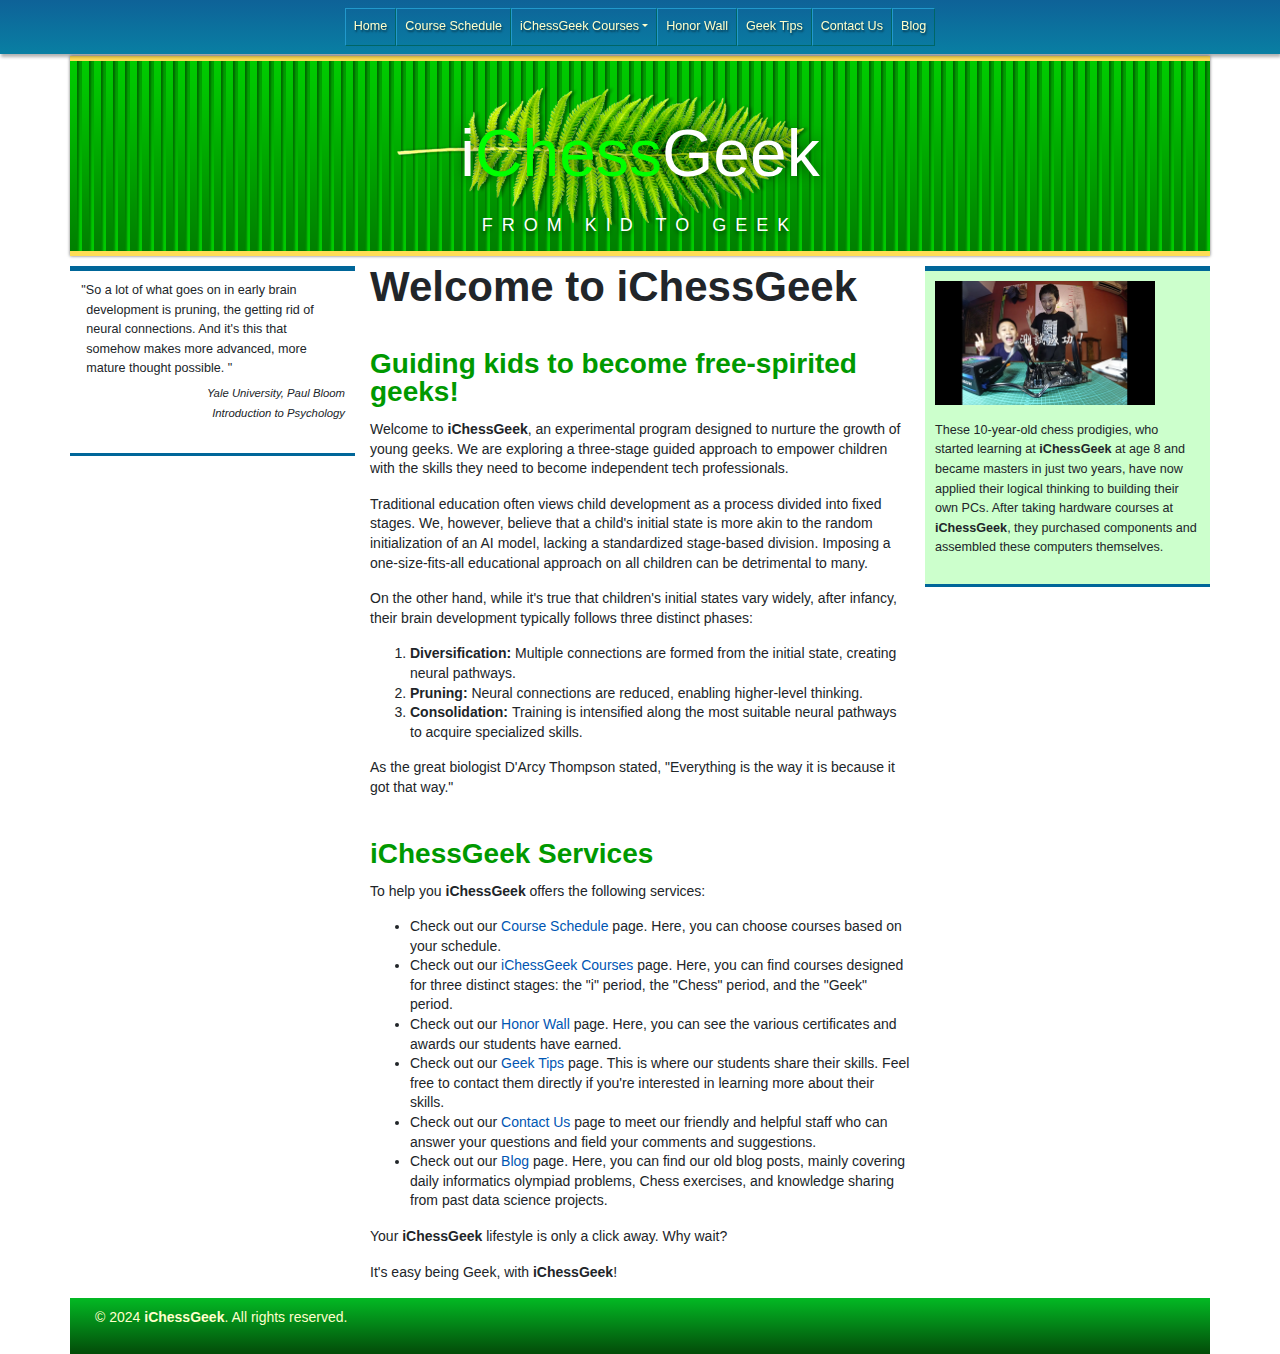
<file: index.html>
<!DOCTYPE html>
<html lang="en">
    <head>
        <meta charset="UTF-8">
        <meta http-equiv="X-UA-Compatible" content="IE=edge">
        <meta name="viewport" content="width=device-width, initial-scale=1">	
        <title>iChessGeek - From kid to Geek</title>
        <link href="css/bootstrap-4.0.0.css" rel="stylesheet">
        <link href="ichessgeek-styles.css" rel="stylesheet" type="text/css">    
        <script src="js/jquery-3.2.1.min.js"></script> 
        <meta name="description" content="iChessGeek - From kid to Geek">
    </head>
    <body>
        <script src="js/popper.min.js"></script>
        <script src="js/bootstrap-4.0.0.js"></script>
        <div class="container">
            <div class="row">
                <nav class="navbar navbar-expand-lg navbar-light bg-light fixed-top">
                    <button class="navbar-toggler" type="button" data-toggle="collapse" data-target="#navbarSupportedContent1" aria-controls="navbarSupportedContent1" aria-expanded="false" aria-label="Toggle navigation"> <span class="navbar-toggler-icon"></span> </button>
                    <div class="collapse navbar-collapse" id="navbarSupportedContent1">
                        <ul class="navbar-nav mr-auto">
                            <li class="nav-item"> <a class="nav-link" href="index.html">Home</a> </li>
                            <li class="nav-item"> <a class="nav-link" href="schedule.html">Course Schedule</a></li>
                            <li class="nav-item dropdown">
                                <a class="nav-link dropdown-toggle" href="#" id="navbarDropdown1" role="button" data-toggle="dropdown" aria-haspopup="true" aria-expanded="false">iChessGeek Courses</a>
                                <div class="dropdown-menu" aria-labelledby="navbarDropdown1">
                                    <a class="dropdown-item" href="courses.html#i">"i" Period | 3~6 years old</a>
                                    <a class="dropdown-item" href="courses.html#chess">"Chess" Period | 5~10 years old</a>
                                    <a class="dropdown-item" href="courses.html#geek">"Geek" Period | 8~18 years old</a>
                                </div>
                            </li>
                            <li class="nav-item"><a href="honor_wall.html" class="nav-link">Honor Wall</a></li>
                            <li class="nav-item"><a href="tips.html" class="nav-link">Geek Tips</a></li>
                            <li class="nav-item"><a href="contact-us.html" class="nav-link">Contact Us</a></li>
                            <li class="nav-item"><a href="https://www.ichessgeek.com/WP4.1/" class="nav-link" target="_blank">Blog</a></li>
                        </ul>
                    </div>
                </nav>
            </div>
            <header class="row">
                <div class="col-md-12">
                    <h2><span class="logowhite">i</span>Chess<span class="logowhite">Geek</span></h2>
                    <p>FROM KID TO GEEK </p>
                </div>
            </header>
            <main class="row">
                <aside class="col-md-4 sidebar1 col-lg-3">
                    <!-- InstanceBeginEditable name="sidebar1" -->
                    <blockquote>
                       <p>"So a lot of what goes on in early brain development is pruning, the getting rid of neural connections. And it's this that somehow makes more advanced, more mature thought possible. " </p>
                       <cite>Yale University, Paul Bloom</cite>
                       <cite>Introduction to Psychology</cite>
                    </blockquote>
                    <!-- InstanceEndEditable -->                    
                </aside>
                <section class="col-md-8 col-lg-6">
                    <!-- InstanceBeginEditable name="main_content" -->
                    <h1>Welcome to <span class="green"><strong>iChess</strong></span><strong>Geek</strong></h1>
                    <article>
                        <h2>Guiding kids to become free-spirited geeks!</h2>
                        <p>Welcome to <span class="green"><strong>iChess</strong></span><strong>Geek</strong>, an experimental program designed to nurture the growth of young geeks. We are exploring a three-stage guided approach to empower children with the skills they need to become independent tech professionals.</p>
                        <p>Traditional education often views child development as a process divided into fixed stages. We, however, believe that a child's initial state is more akin to the random initialization of an AI model, lacking a standardized stage-based division. Imposing a one-size-fits-all educational approach on all children can be detrimental to many.</p>
                        <p>On the other hand, while it's true that children's initial states vary widely, after infancy, their brain development typically follows three distinct phases:</p>
                        <ol>
                            <li><strong>Diversification: </strong>Multiple connections are formed from the initial state, creating neural pathways.</li>
                            <li><strong>Pruning: </strong>Neural connections are reduced, enabling higher-level thinking.</li>
                            <li><strong>Consolidation: </strong>Training is intensified along the most suitable neural pathways to acquire specialized skills.</li>

                        </ol>
                        <p>As the great biologist D'Arcy Thompson stated, "Everything is the way it is because it got that way."</p>
                    </article>
                    <article>
                        <h2>iChessGeek Services</h2>
                        <p>To help you <span class="green"><strong>iChess</strong></span><strong>Geek</strong> offers the following services:</p>
                        <ul>
                            <li>Check out our <a href="schedule.html">Course Schedule</a> page. Here, you can choose courses based on your schedule.</li>
                            <li>Check out our <a href="ichessgeek_courses.html">iChessGeek Courses</a> page. Here, you can find courses designed for three distinct stages: the "i" period, the "Chess" period, and the "Geek" period.</li>
                            <li>Check out our <a href="honor_wall.html">Honor Wall</a> page. Here, you can see the various certificates and awards our students have earned.</li>
                            <li>Check out our <a href="tips.html">Geek Tips</a> page. This is where our students share their skills. Feel free to contact them directly if you're interested in learning more about their skills.</li>
                            <li>Check out our <a href="contact-us.html">Contact Us</a> page to meet our friendly and helpful staff who can answer your questions and field your comments and suggestions.</li>
                            <li>Check out our <a href="https://www.ichessgeek.com/WP4.1/" target="_blank">Blog</a> page. Here, you can find our old blog posts, mainly covering daily informatics olympiad problems, Chess exercises, and knowledge sharing from past data science projects.</li>
                        </ul>
                        <p>Your <span class="green"><strong>iChess</strong></span><strong>Geek</strong> lifestyle is only a click away. Why wait?</p>
                        <p>It's easy being Geek, with <span class="green"><strong>iChess</strong></span><strong>Geek</strong>!</p>
                    </article>
                    <!-- InstanceEndEditable -->
                    
                </section>
                <aside class="col-md-8 sidebar2 offset-md-4 col-lg-3 offset-lg-0">
                    <!-- InstanceBeginEditable name="sidebar2" -->
                    <figure>
                        <p><img src="images/banner2.jpg" width="220" alt="10-year-old assembling a computer"></p>
                        <figcaption>These 10-year-old chess prodigies, who started learning at <span class="green"><strong>iChess</strong></span><strong>Geek</strong> at age 8 and became masters in just two years, have now applied their logical thinking to building their own PCs. After taking hardware courses at <span class="green"><strong>iChess</strong></span><strong>Geek</strong>, they purchased components and assembled these computers themselves.</figcaption>
                    </figure>
                    <!-- InstanceEndEditable -->
                </aside>
                
            </main>
            <footer class="row">
                <div class="col-md-12">
                    <p>&copy; 2024 <span class="green"><strong>iChess</strong></span><strong>Geek</strong>. All rights reserved.</p>
                </div>
            </footer>
        </div>
    </body>
</html>
</file>
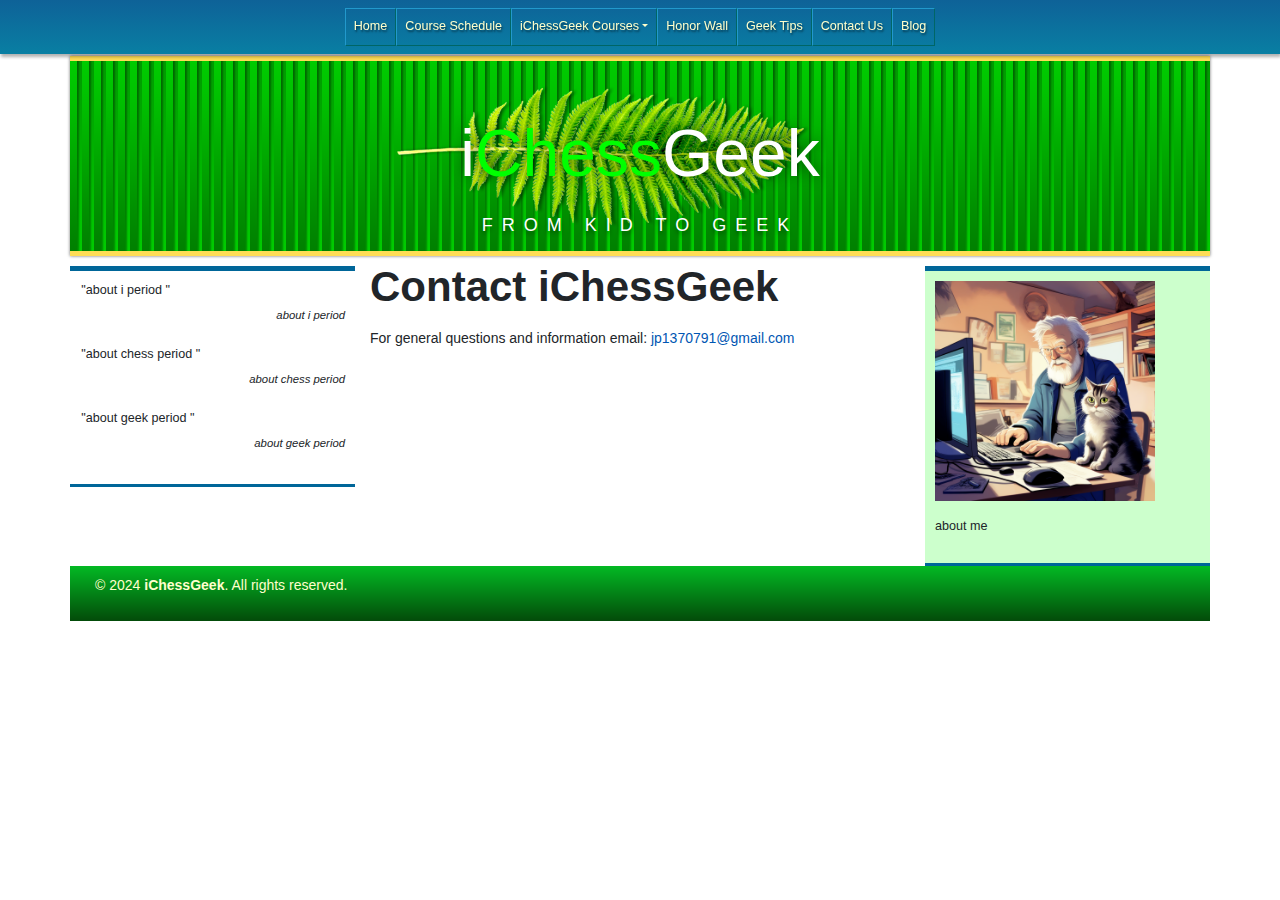
<file: contact-us.html>
<!DOCTYPE html>
<html lang="en">
    <head>
        <meta charset="UTF-8">
        <meta http-equiv="X-UA-Compatible" content="IE=edge">
        <meta name="viewport" content="width=device-width, initial-scale=1">	
        <title>iChessGeek - From kid to Geek</title>
        <link href="css/bootstrap-4.0.0.css" rel="stylesheet">
        <link href="ichessgeek-styles.css" rel="stylesheet" type="text/css">    
        <script src="js/jquery-3.2.1.min.js"></script> 
        <meta name="description" content="iChessGeek - From kid to Geek">
    </head>
    <body>
        <script src="js/popper.min.js"></script>
        <script src="js/bootstrap-4.0.0.js"></script>
        <div class="container">
            <div class="row">
                <nav class="navbar navbar-expand-lg navbar-light bg-light fixed-top">
                    <button class="navbar-toggler" type="button" data-toggle="collapse" data-target="#navbarSupportedContent1" aria-controls="navbarSupportedContent1" aria-expanded="false" aria-label="Toggle navigation"> <span class="navbar-toggler-icon"></span> </button>
                    <div class="collapse navbar-collapse" id="navbarSupportedContent1">
                        <ul class="navbar-nav mr-auto">
                            <li class="nav-item"> <a class="nav-link" href="index.html">Home</a> </li>
                            <li class="nav-item"> <a class="nav-link" href="schedule.html">Course Schedule</a></li>
                            <li class="nav-item dropdown">
                                <a class="nav-link dropdown-toggle" href="#" id="navbarDropdown1" role="button" data-toggle="dropdown" aria-haspopup="true" aria-expanded="false">iChessGeek Courses</a>
                                <div class="dropdown-menu" aria-labelledby="navbarDropdown1">
                                    <a class="dropdown-item" href="courses.html#i">"i" Period | 3~6 years old</a>
                                    <a class="dropdown-item" href="courses.html#chess">"Chess" Period | 5~10 years old</a>
                                    <a class="dropdown-item" href="courses.html#geek">"Geek" Period | 8~18 years old</a>
                                </div>
                            </li>
                            <li class="nav-item"><a href="honor_wall.html" class="nav-link">Honor Wall</a></li>
                            <li class="nav-item"><a href="tips.html" class="nav-link">Geek Tips</a></li>
                            <li class="nav-item"><a href="contact-us.html" class="nav-link">Contact Us</a></li>
                            <li class="nav-item"><a href="https://www.ichessgeek.com/WP4.1/" class="nav-link" target="_blank">Blog</a></li>
                        </ul>
                    </div>
                </nav>
            </div>
            <header class="row">
                <div class="col-md-12">
                    <h2><span class="logowhite">i</span>Chess<span class="logowhite">Geek</span></h2>
                    <p>FROM KID TO GEEK </p>
                </div>
            </header>
            <main class="row">                
                <aside class="col-md-4 sidebar1 col-lg-3">
                    <!-- InstanceBeginEditable name="sidebar1" -->
                    <blockquote>
                        <p>"about i period " </p>
                        <cite>about i period</cite>                       
                     </blockquote>
                     <blockquote>
                         <p>"about chess period " </p>
                         <cite>about chess period</cite>                       
                      </blockquote>
                      <blockquote>
                         <p>"about geek period " </p>
                         <cite>about geek period</cite>                       
                      </blockquote>
                    <!-- InstanceEndEditable -->                    
                </aside>
                <section class="col-md-8 col-lg-6">
                    <!-- InstanceBeginEditable name="main_content" -->
                    <h1>Contact <span class="green"><strong>iChess</strong></span><strong>Geek</strong></h1>
                    <article>
                        <p>For general questions and information email: <a href="mailto:jp1370791@gmail.com">jp1370791@gmail.com</a></p>
                    </article>
                    <!-- InstanceEndEditable -->
                    
                </section>
                <aside class="col-md-8 sidebar2 offset-md-4 col-lg-3 offset-lg-0">
                    <!-- InstanceBeginEditable name="sidebar2" -->
                    <figure>
                        <p><img src="images/geek3.png" width="220" alt="geek3"/></p>
                        <figcaption>about me</figcaption>
                    </figure>
                    <!-- InstanceEndEditable -->
                </aside>
                
            </main>
            <footer class="row">
                <div class="col-md-12">
                    <p>&copy; 2024 <span class="green"><strong>iChess</strong></span><strong>Geek</strong>. All rights reserved.</p>
                </div>
            </footer>
        </div>
    </body>
</html>
</file>
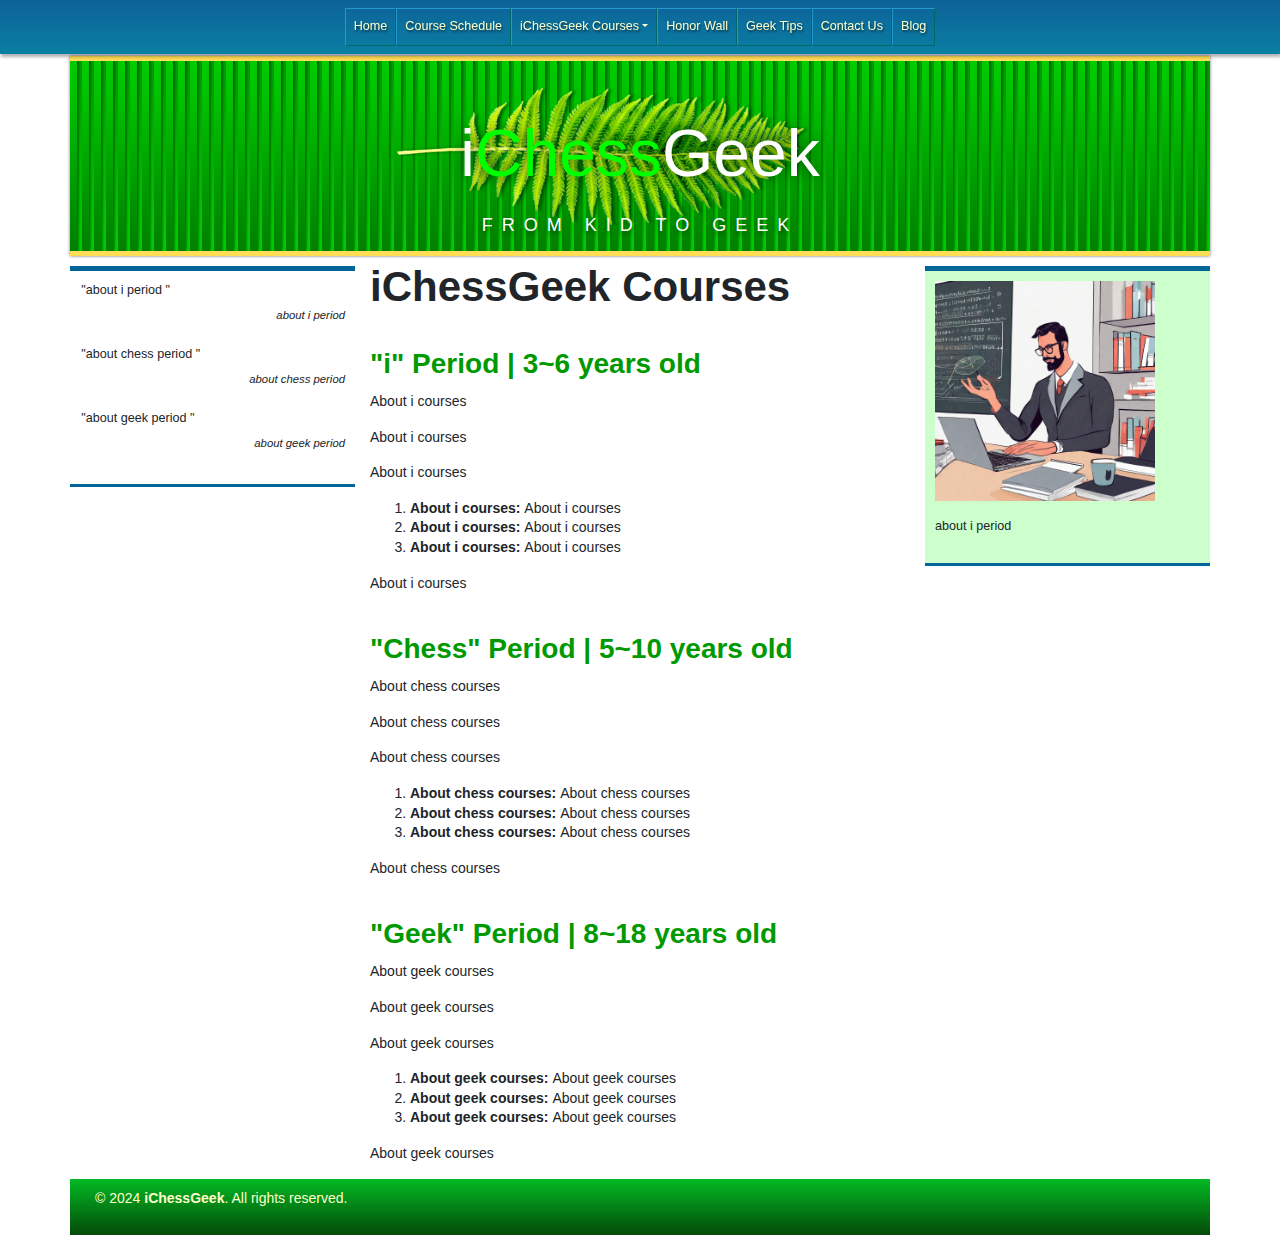
<file: courses.html>
<!DOCTYPE html>
<html lang="en">
    <head>
        <meta charset="UTF-8">
        <meta http-equiv="X-UA-Compatible" content="IE=edge">
        <meta name="viewport" content="width=device-width, initial-scale=1">	
        <title>iChessGeek - From kid to Geek</title>
        <link href="css/bootstrap-4.0.0.css" rel="stylesheet">
        <link href="ichessgeek-styles.css" rel="stylesheet" type="text/css">    
        <script src="js/jquery-3.2.1.min.js"></script> 
        <meta name="description" content="iChessGeek - From kid to Geek">
    </head>
    <body>
        <script src="js/popper.min.js"></script>
        <script src="js/bootstrap-4.0.0.js"></script>
        <div class="container">
            <div class="row">
                <nav class="navbar navbar-expand-lg navbar-light bg-light fixed-top">
                    <button class="navbar-toggler" type="button" data-toggle="collapse" data-target="#navbarSupportedContent1" aria-controls="navbarSupportedContent1" aria-expanded="false" aria-label="Toggle navigation"> <span class="navbar-toggler-icon"></span> </button>
                    <div class="collapse navbar-collapse" id="navbarSupportedContent1">
                        <ul class="navbar-nav mr-auto">
                            <li class="nav-item"> <a class="nav-link" href="index.html">Home</a> </li>
                            <li class="nav-item"> <a class="nav-link" href="schedule.html">Course Schedule</a></li>
                            <li class="nav-item dropdown">
                                <a class="nav-link dropdown-toggle" href="#" id="navbarDropdown1" role="button" data-toggle="dropdown" aria-haspopup="true" aria-expanded="false">iChessGeek Courses</a>
                                <div class="dropdown-menu" aria-labelledby="navbarDropdown1">
                                    <a class="dropdown-item" href="courses.html#i">"i" Period | 3~6 years old</a>
                                    <a class="dropdown-item" href="courses.html#chess">"Chess" Period | 5~10 years old</a>
                                    <a class="dropdown-item" href="courses.html#geek">"Geek" Period | 8~18 years old</a>
                                </div>
                            </li>
                            <li class="nav-item"><a href="honor_wall.html" class="nav-link">Honor Wall</a></li>
                            <li class="nav-item"><a href="tips.html" class="nav-link">Geek Tips</a></li>
                            <li class="nav-item"><a href="contact-us.html" class="nav-link">Contact Us</a></li>
                            <li class="nav-item"><a href="https://www.ichessgeek.com/WP4.1/" class="nav-link" target="_blank">Blog</a></li>
                        </ul>
                    </div>
                </nav>
            </div>
            <header class="row">
                <div class="col-md-12">
                    <h2><span class="logowhite">i</span>Chess<span class="logowhite">Geek</span></h2>
                    <p>FROM KID TO GEEK </p>
                </div>
            </header>
            <main class="row">                
                <aside class="col-md-4 sidebar1 col-lg-3">
                    <!-- InstanceBeginEditable name="sidebar1" -->
                    <blockquote>
                        <p>"about i period " </p>
                        <cite>about i period</cite>                       
                     </blockquote>
                     <blockquote>
                         <p>"about chess period " </p>
                         <cite>about chess period</cite>                       
                      </blockquote>
                      <blockquote>
                         <p>"about geek period " </p>
                         <cite>about geek period</cite>                       
                      </blockquote>
                    <!-- InstanceEndEditable -->                    
                </aside>
                <section class="col-md-8 col-lg-6">
                    <!-- InstanceBeginEditable name="main_content" -->
                    <h1><span class="green"><strong>iChess</strong></span><strong>Geek</strong> Courses</h1>
                    <article>
                        <h2 id="i">"i" Period | 3~6 years old</h2>
                        <p>About i courses</p>
                        <p>About i courses</p>
                        <p>About i courses</p>
                        <ol>
                            <li><strong>About i courses: </strong>About i courses</li>
                            <li><strong>About i courses: </strong>About i courses</li>
                            <li><strong>About i courses: </strong>About i courses</li>
                        </ol>
                        <p>About i courses</p>
                    </article>
                    <article>
                        <h2 id="chess">"Chess" Period | 5~10 years old</h2>
                        <p>About chess courses</p>
                        <p>About chess courses</p>
                        <p>About chess courses</p>
                        <ol>
                            <li><strong>About chess courses: </strong>About chess courses</li>
                            <li><strong>About chess courses: </strong>About chess courses</li>
                            <li><strong>About chess courses: </strong>About chess courses</li>
                        </ol>
                        <p>About chess courses</p>
                    </article>
                    <article>
                        <h2 id="geek">"Geek" Period | 8~18 years old</h2>
                        <p>About geek courses</p>
                        <p>About geek courses</p>
                        <p>About geek courses</p>
                        <ol>
                            <li><strong>About geek courses: </strong>About geek courses</li>
                            <li><strong>About geek courses: </strong>About geek courses</li>
                            <li><strong>About geek courses: </strong>About geek courses</li>
                        </ol>
                        <p>About geek courses</p>
                    </article>
                    <!-- InstanceEndEditable -->
                    
                </section>
                <aside class="col-md-8 sidebar2 offset-md-4 col-lg-3 offset-lg-0">
                    <!-- InstanceBeginEditable name="sidebar2" -->
                    <figure>
                        <p><img src="images/geek1.png" width="220" alt="geek1"></p>
                        <figcaption>about i period</figcaption>
                    </figure>
                    <!-- InstanceEndEditable -->
                </aside>
                
            </main>
            <footer class="row">
                <div class="col-md-12">
                    <p>&copy; 2024 <span class="green"><strong>iChess</strong></span><strong>Geek</strong>. All rights reserved.</p>
                </div>
            </footer>
        </div>
    </body>
</html>
</file>
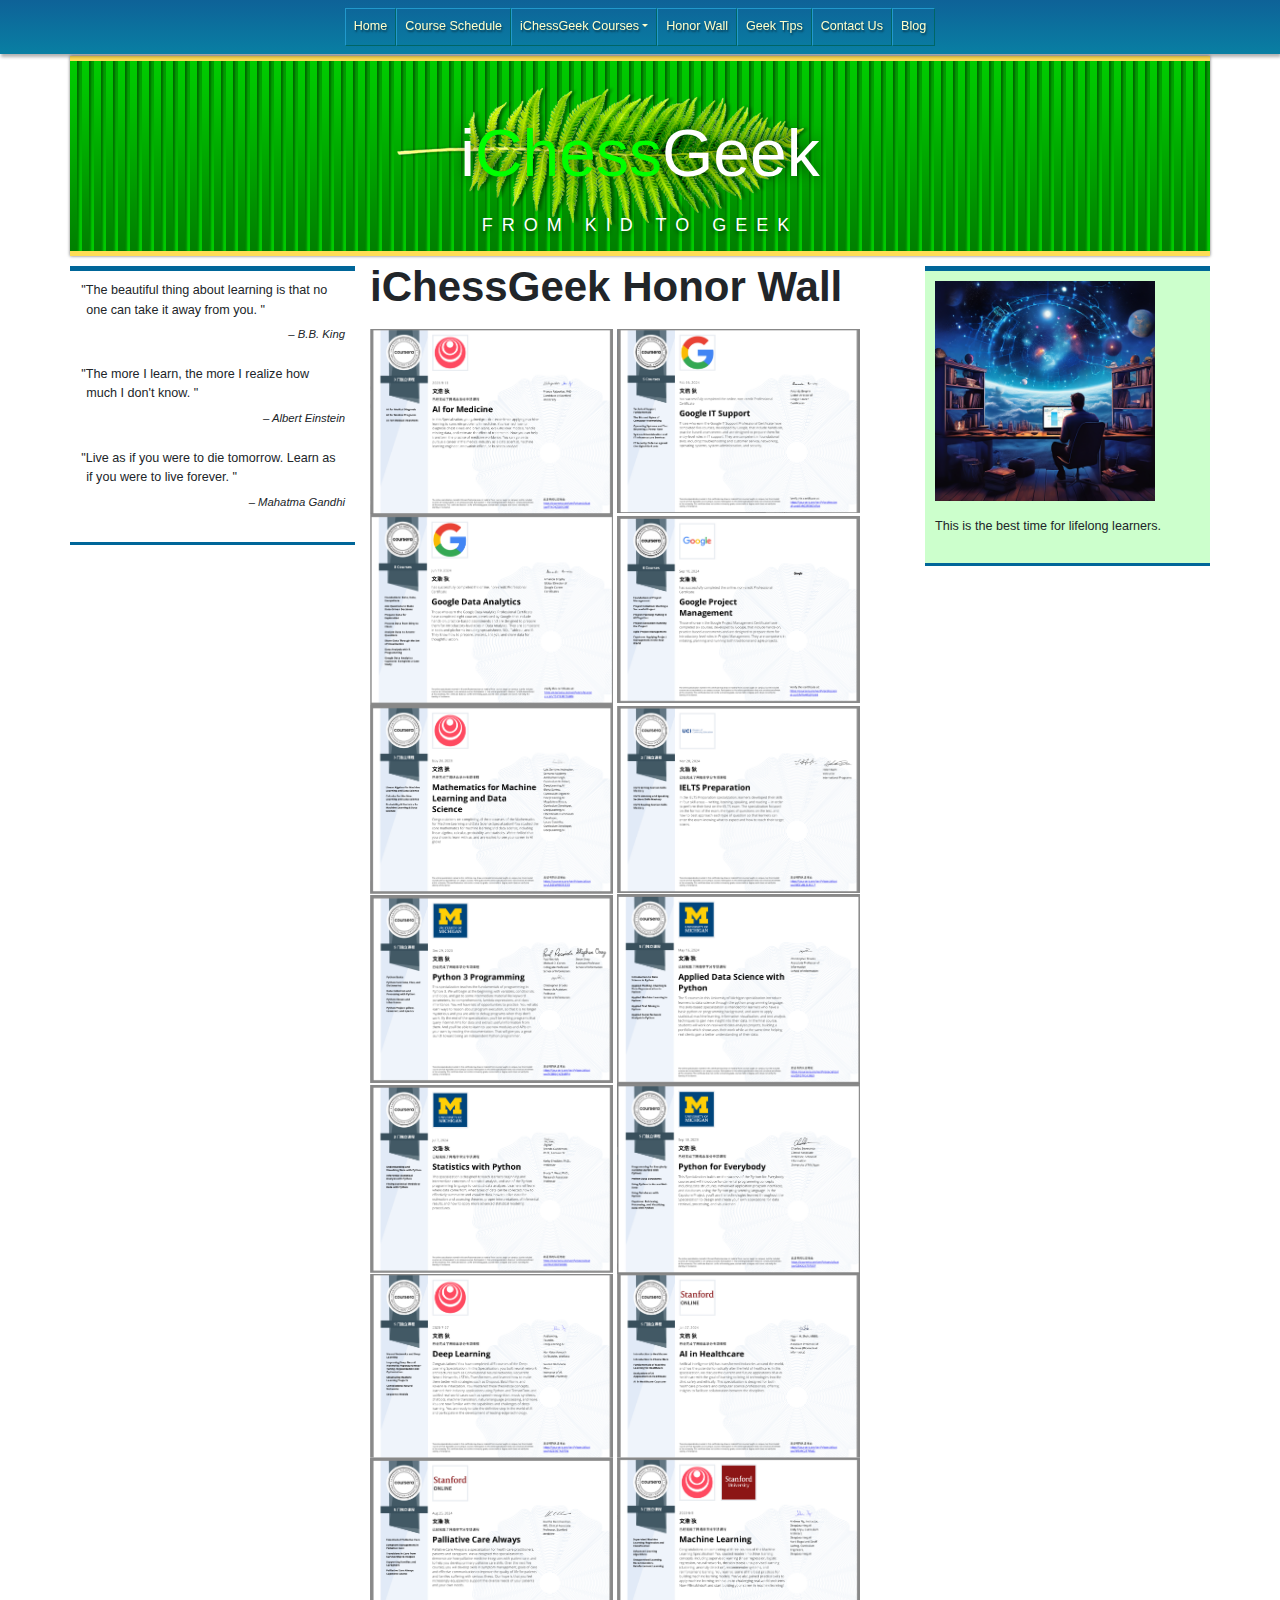
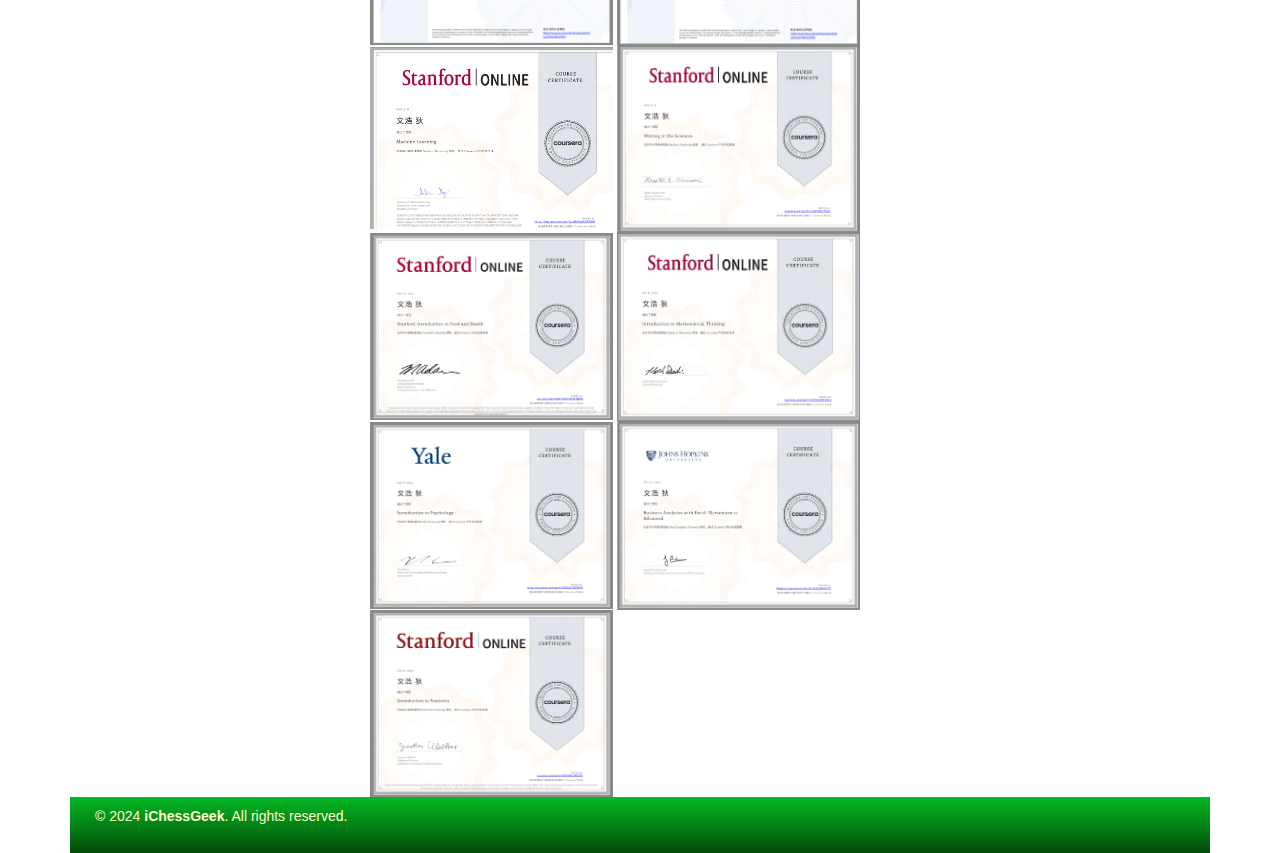
<file: honor_wall.html>
<!DOCTYPE html>
<html lang="en">
    <head>
        <meta charset="UTF-8">
        <meta http-equiv="X-UA-Compatible" content="IE=edge">
        <meta name="viewport" content="width=device-width, initial-scale=1">	
        <title>iChessGeek - From kid to Geek</title>
        <link href="css/bootstrap-4.0.0.css" rel="stylesheet">
        <link href="ichessgeek-styles.css" rel="stylesheet" type="text/css">
        <link href="dist/css/lightbox.css" rel="stylesheet">
        <script src="js/jquery-3.2.1.min.js"></script> 
        <meta name="description" content="iChessGeek - From kid to Geek">
    </head>
    <body>
        <script src="js/popper.min.js"></script>
        <script src="js/bootstrap-4.0.0.js"></script>
        <script src="dist/js/lightbox-plus-jquery.js"></script>
        <div class="container">
            <div class="row">
                <nav class="navbar navbar-expand-lg navbar-light bg-light fixed-top">
                    <button class="navbar-toggler" type="button" data-toggle="collapse" data-target="#navbarSupportedContent1" aria-controls="navbarSupportedContent1" aria-expanded="false" aria-label="Toggle navigation"> <span class="navbar-toggler-icon"></span> </button>
                    <div class="collapse navbar-collapse" id="navbarSupportedContent1">
                        <ul class="navbar-nav mr-auto">
                            <li class="nav-item"> <a class="nav-link" href="index.html">Home</a> </li>
                            <li class="nav-item"> <a class="nav-link" href="schedule.html">Course Schedule</a></li>
                            <li class="nav-item dropdown">
                                <a class="nav-link dropdown-toggle" href="#" id="navbarDropdown1" role="button" data-toggle="dropdown" aria-haspopup="true" aria-expanded="false">iChessGeek Courses</a>
                                <div class="dropdown-menu" aria-labelledby="navbarDropdown1">
                                    <a class="dropdown-item" href="courses.html#i">"i" Period | 3~6 years old</a>
                                    <a class="dropdown-item" href="courses.html#chess">"Chess" Period | 5~10 years old</a>
                                    <a class="dropdown-item" href="courses.html#geek">"Geek" Period | 8~18 years old</a>
                                </div>
                            </li>
                            <li class="nav-item"><a href="honor_wall.html" class="nav-link">Honor Wall</a></li>
                            <li class="nav-item"><a href="tips.html" class="nav-link">Geek Tips</a></li>
                            <li class="nav-item"><a href="contact-us.html" class="nav-link">Contact Us</a></li>
                            <li class="nav-item"><a href="https://www.ichessgeek.com/WP4.1/" class="nav-link" target="_blank">Blog</a></li>
                        </ul>
                    </div>
                </nav>
            </div>
            <header class="row">
                <div class="col-md-12">
                    <h2><span class="logowhite">i</span>Chess<span class="logowhite">Geek</span></h2>
                    <p>FROM KID TO GEEK </p>
                </div>
            </header>
            <main class="row">
                <aside class="col-md-4 sidebar1 col-lg-3">
                    <!-- InstanceBeginEditable name="sidebar1" -->
                    <blockquote>
                       <p>"The beautiful thing about learning is that no one can take it away from you. " </p>
                       <cite>– B.B. King</cite>                       
                    </blockquote>
                    <blockquote>
                        <p>"The more I learn, the more I realize how much I don't know. " </p>
                        <cite>– Albert Einstein</cite>                       
                    </blockquote>
                    <blockquote>
                        <p>"Live as if you were to die tomorrow. Learn as if you were to live forever. " </p>
                        <cite>– Mahatma Gandhi</cite>                       
                     </blockquote>
                    <!-- InstanceEndEditable -->                    
                </aside>
                <section class="col-md-8 col-lg-6">
                    <!-- InstanceBeginEditable name="main_content" -->
                    <h1><span class="green"><strong>iChess</strong></span><strong>Geek</strong> Honor Wall</h1>
                    
                        <a href="images/honors/001.png" data-lightbox="images" data-title="Caption 1: AI for Medicine by Stanford University">
                            <img src="images/honors/001.png" alt="AI for Medicine by Stanford University">
                        </a>
                        <a href="images/honors/002.png" data-lightbox="images" data-title="Caption 2: Google IT Support">
                            <img src="images/honors/002.png" alt="Google IT Support">
                        </a>
                        <a href="images/honors/003.png" data-lightbox="images" data-title="Caption 3: Google Data Analytics">
                            <img src="images/honors/003.png" alt="Google Data Analytics">
                        </a>
                        <a href="images/honors/004.png" data-lightbox="images" data-title="Caption 4: Google Project Management">
                            <img src="images/honors/004.png" alt="Google Project Management">
                        </a>
                        <a href="images/honors/005.png" data-lightbox="images" data-title="Caption 5: Mathematics for Machine Learning and Data Science">
                            <img src="images/honors/005.png" alt="Mathematics for Machine Learning and Data Science">
                        </a>
                        <a href="images/honors/006.png" data-lightbox="images" data-title="Caption 6: IELTS Preparation">
                            <img src="images/honors/006.png" alt="IELTS Preparation">
                        </a>
                        <a href="images/honors/007.png" data-lightbox="images" data-title="Caption 7: Python 3 Programming by University of Michgan">
                            <img src="images/honors/007.png" alt="Python 3 Programming by University of Michgan">
                        </a>
                        <a href="images/honors/008.png" data-lightbox="images" data-title="Caption 8: Applied Data Science with Python by University of Michgan">
                            <img src="images/honors/008.png" alt="Applied Data Science with Python by University of Michgan">
                        </a>
                        <a href="images/honors/009.png" data-lightbox="images" data-title="Caption 9: Statistics with Python by University of Michgan">
                            <img src="images/honors/009.png" alt="Statistics with Python by University of Michgan">
                        </a>
                        <a href="images/honors/010.png" data-lightbox="images" data-title="Caption 10: Python for Everybody by University of Michgan">
                            <img src="images/honors/010.png" alt="Python for Everybody by University of Michgan">
                        </a>
                        <a href="images/honors/011.png" data-lightbox="images" data-title="Caption 11: Deep Learning by Stanford University">
                            <img src="images/honors/011.png" alt="Deep Learning by Stanford University">
                        </a>
                        <a href="images/honors/012.png" data-lightbox="images" data-title="Caption 12: AI in Healthcare by Stanford online">
                            <img src="images/honors/012.png" alt="AI in Healthcare by Stanford online">
                        </a>
                        <a href="images/honors/013.png" data-lightbox="images" data-title="Caption 13: Palliative Care Always by Stanford online">
                            <img src="images/honors/013.png" alt="Palliative Care Always by Stanford online">
                        </a>
                        <a href="images/honors/014.png" data-lightbox="images" data-title="Caption 14: Machine Learning by Stanford University">
                            <img src="images/honors/014.png" alt="Machine Learning by Stanford University">
                        </a>
                        <a href="images/honors/015.png" data-lightbox="images" data-title="Caption 15: Machine Learning by Stanford online">
                            <img src="images/honors/015.png" alt="Machine Learning by Stanford online">
                        </a>
                        <a href="images/honors/016.png" data-lightbox="images" data-title="Caption 16: Writing in the Sciences by Stanford online">
                            <img src="images/honors/016.png" alt="Writing in the Sciences by Stanford online">
                        </a>
                        <a href="images/honors/017.png" data-lightbox="images" data-title="Caption 17: Stanford Introduction to Food and Health by Stanford online">
                            <img src="images/honors/017.png" alt="Stanford Introduction to Food and Health by Stanford online">
                        </a>
                        <a href="images/honors/018.png" data-lightbox="images" data-title="Caption 18: Introduction to Mathematics Thinking by Stanford online">
                            <img src="images/honors/018.png" alt="Introduction to Mathematics Thinking by Stanford online">
                        </a>
                        <a href="images/honors/019.png" data-lightbox="images" data-title="Caption 19: Introduction to Psychology by Yale University">
                            <img src="images/honors/019.png" alt="Introduction to Psychology by Yale University">
                        </a>
                        <a href="images/honors/020.png" data-lightbox="images" data-title="Caption 20: Business Analytics with Excel: Elementary to Advanced by Johns Hopkins University">
                            <img src="images/honors/020.png" alt="Business Analytics with Excel: Elementary to Advanced by Johns Hopkins University">
                        </a>
                        <a href="images/honors/021.png" data-lightbox="images" data-title="Caption 21: Introduction to Statistics by Stanford online">
                            <img src="images/honors/021.png" alt="Introduction to Statistics by Stanford online">
                        </a>
                    <!-- InstanceEndEditable -->
                    
                </section>
                <aside class="col-md-8 sidebar2 offset-md-4 col-lg-3 offset-lg-0">
                    <!-- InstanceBeginEditable name="sidebar2" -->
                    <figure>
                        <p><img src="images/geek4.png" width="220" alt="This is the best time for lifelong learners."></p>
                        <figcaption>This is the best time for lifelong learners.</figcaption>
                    </figure>
                    <!-- InstanceEndEditable -->
                </aside>
                
            </main>
            <footer class="row">
                <div class="col-md-12">
                    <p>&copy; 2024 <span class="green"><strong>iChess</strong></span><strong>Geek</strong>. All rights reserved.</p>
                </div>
            </footer>
        </div>
    </body>
</html>
</file>
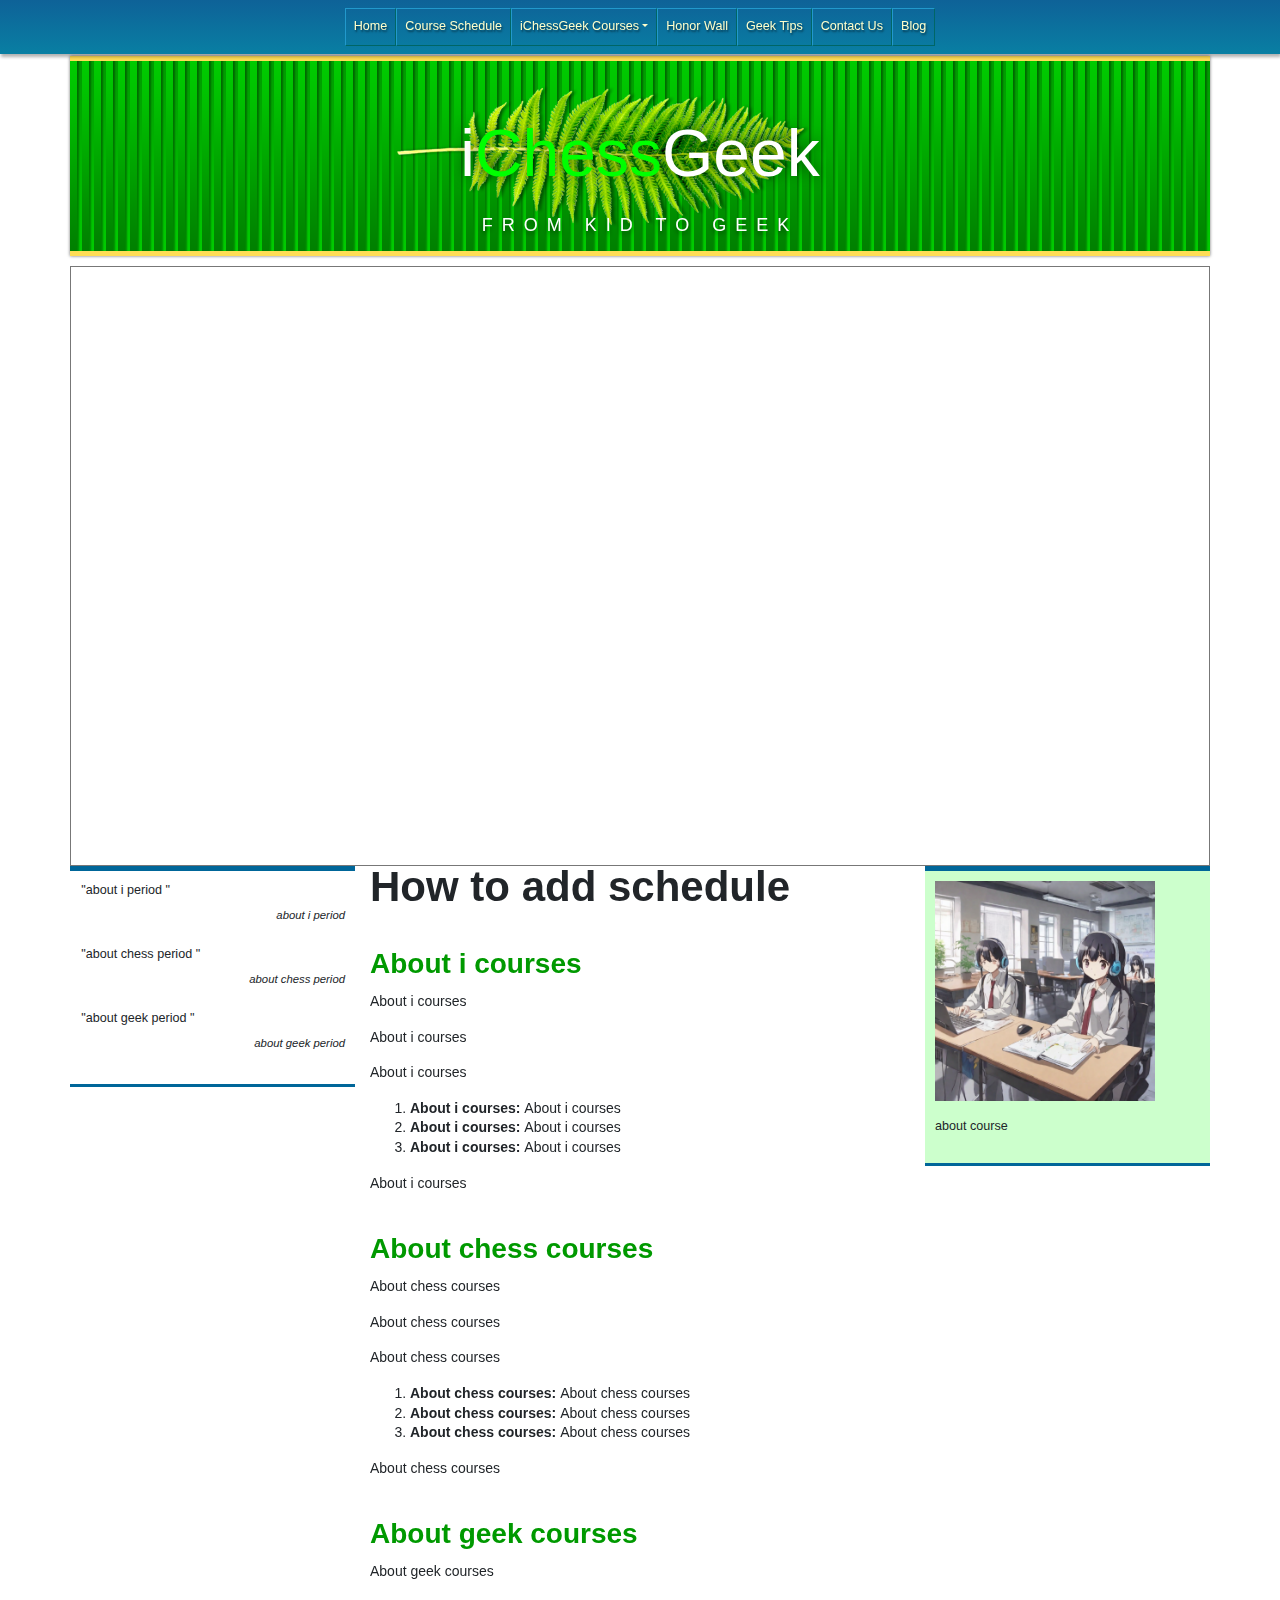
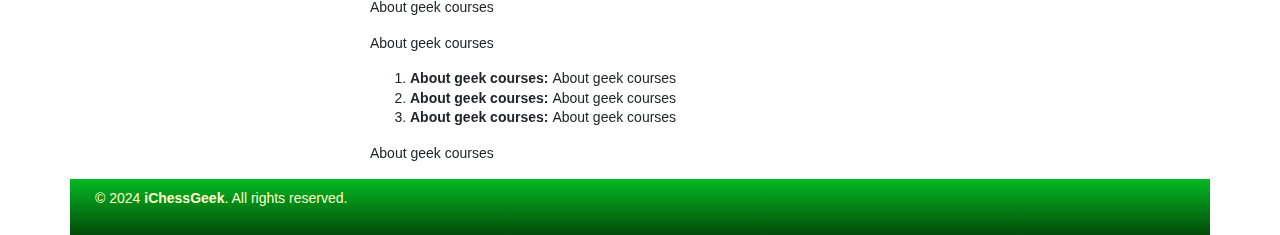
<file: schedule.html>
<!DOCTYPE html>
<html lang="en">
    <head>
        <meta charset="UTF-8">
        <meta http-equiv="X-UA-Compatible" content="IE=edge">
        <meta name="viewport" content="width=device-width, initial-scale=1">	
        <title>iChessGeek - From kid to Geek</title>
        <link href="css/bootstrap-4.0.0.css" rel="stylesheet">
        <link href="ichessgeek-styles.css" rel="stylesheet" type="text/css">    
        <script src="js/jquery-3.2.1.min.js"></script> 
        <meta name="description" content="iChessGeek - From kid to Geek">
    </head>
    <body>
        <script src="js/popper.min.js"></script>
        <script src="js/bootstrap-4.0.0.js"></script>
        <div class="container">
            <div class="row">
                <nav class="navbar navbar-expand-lg navbar-light bg-light fixed-top">
                    <button class="navbar-toggler" type="button" data-toggle="collapse" data-target="#navbarSupportedContent1" aria-controls="navbarSupportedContent1" aria-expanded="false" aria-label="Toggle navigation"> <span class="navbar-toggler-icon"></span> </button>
                    <div class="collapse navbar-collapse" id="navbarSupportedContent1">
                        <ul class="navbar-nav mr-auto">
                            <li class="nav-item"> <a class="nav-link" href="index.html">Home</a> </li>
                            <li class="nav-item"> <a class="nav-link" href="schedule.html">Course Schedule</a></li>
                            <li class="nav-item dropdown">
                                <a class="nav-link dropdown-toggle" href="#" id="navbarDropdown1" role="button" data-toggle="dropdown" aria-haspopup="true" aria-expanded="false">iChessGeek Courses</a>
                                <div class="dropdown-menu" aria-labelledby="navbarDropdown1">
                                    <a class="dropdown-item" href="courses.html#i">"i" Period | 3~6 years old</a>
                                    <a class="dropdown-item" href="courses.html#chess">"Chess" Period | 5~10 years old</a>
                                    <a class="dropdown-item" href="courses.html#geek">"Geek" Period | 8~18 years old</a>
                                </div>
                            </li>
                            <li class="nav-item"><a href="honor_wall.html" class="nav-link">Honor Wall</a></li>
                            <li class="nav-item"><a href="tips.html" class="nav-link">Geek Tips</a></li>
                            <li class="nav-item"><a href="contact-us.html" class="nav-link">Contact Us</a></li>
                            <li class="nav-item"><a href="https://www.ichessgeek.com/WP4.1/" class="nav-link" target="_blank">Blog</a></li>
                        </ul>
                    </div>
                </nav>
            </div>
            <header class="row">
                <div class="col-md-12">
                    <h2><span class="logowhite">i</span>Chess<span class="logowhite">Geek</span></h2>
                    <p>FROM KID TO GEEK </p>
                </div>
            </header>
            <main class="row">
                <!-- Google Calendar -->
                <iframe src="https://calendar.google.com/calendar/embed?height=600&wkst=1&ctz=Asia%2FShanghai&bgcolor=%23ffffff&mode=MONTH&src=NWY5OTg2NWI1NzExNDk2OGQxMTQxYmY5OTMyNDhiYWZjYWZlYWQxNDcxYThmZGMwNWUwMWM4MzJlYjdlYTM3YkBncm91cC5jYWxlbmRhci5nb29nbGUuY29t&src=emgtY24udXNhLm9mZmljaWFsI2hvbGlkYXlAZ3JvdXAudi5jYWxlbmRhci5nb29nbGUuY29t&color=%23B39DDB&color=%230B8043" style="border:solid 1px #777" width="1200" height="600"></iframe>
                <aside class="col-md-4 sidebar1 col-lg-3">
                    <!-- InstanceBeginEditable name="sidebar1" -->
                    <blockquote>
                        <p>"about i period " </p>
                        <cite>about i period</cite>                       
                     </blockquote>
                     <blockquote>
                         <p>"about chess period " </p>
                         <cite>about chess period</cite>                       
                      </blockquote>
                      <blockquote>
                         <p>"about geek period " </p>
                         <cite>about geek period</cite>                       
                      </blockquote>
                    <!-- InstanceEndEditable -->                    
                </aside>
                <section class="col-md-8 col-lg-6">
                    <!-- InstanceBeginEditable name="main_content" -->
                    <h1>How to add schedule</h1>
                    <article>
                        <h2>About i courses</h2>
                        <p>About i courses</p>
                        <p>About i courses</p>
                        <p>About i courses</p>
                        <ol>
                            <li><strong>About i courses: </strong>About i courses</li>
                            <li><strong>About i courses: </strong>About i courses</li>
                            <li><strong>About i courses: </strong>About i courses</li>
                        </ol>
                        <p>About i courses</p>
                    </article>
                    <article>
                        <h2>About chess courses</h2>
                        <p>About chess courses</p>
                        <p>About chess courses</p>
                        <p>About chess courses</p>
                        <ol>
                            <li><strong>About chess courses: </strong>About chess courses</li>
                            <li><strong>About chess courses: </strong>About chess courses</li>
                            <li><strong>About chess courses: </strong>About chess courses</li>
                        </ol>
                        <p>About chess courses</p>
                    </article>
                    <article>
                        <h2>About geek courses</h2>
                        <p>About geek courses</p>
                        <p>About geek courses</p>
                        <p>About geek courses</p>
                        <ol>
                            <li><strong>About geek courses: </strong>About geek courses</li>
                            <li><strong>About geek courses: </strong>About geek courses</li>
                            <li><strong>About geek courses: </strong>About geek courses</li>
                        </ol>
                        <p>About geek courses</p>
                    </article>
                    <!-- InstanceEndEditable -->
                    
                </section>
                <aside class="col-md-8 sidebar2 offset-md-4 col-lg-3 offset-lg-0">
                    <!-- InstanceBeginEditable name="sidebar2" -->
                    <figure>
                        <p><img src="images/course1.png" width="220" alt="course"></p>
                        <figcaption>about course</figcaption>
                    </figure>
                    <!-- InstanceEndEditable -->
                </aside>
                
            </main>
            <footer class="row">
                <div class="col-md-12">
                    <p>&copy; 2024 <span class="green"><strong>iChess</strong></span><strong>Geek</strong>. All rights reserved.</p>
                </div>
            </footer>
        </div>
    </body>
</html>
</file>
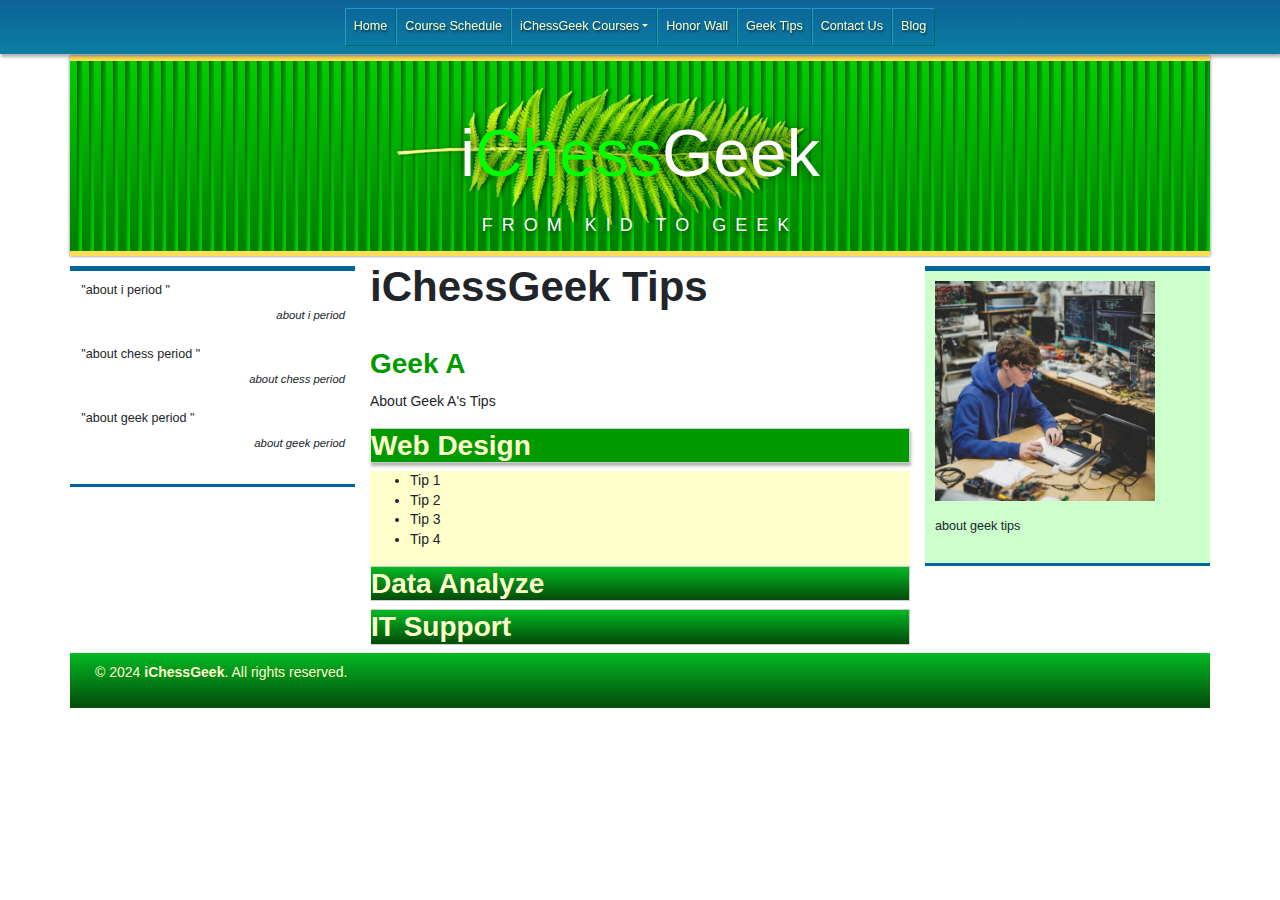
<file: tips.html>
<!DOCTYPE html>
<html lang="en">
    <head>
        <meta charset="UTF-8">
        <meta http-equiv="X-UA-Compatible" content="IE=edge">
        <meta name="viewport" content="width=device-width, initial-scale=1">	
        <title>iChessGeek - From kid to Geek</title>
        <link href="css/bootstrap-4.0.0.css" rel="stylesheet">
        <link href="ichessgeek-styles.css" rel="stylesheet" type="text/css">    
        <script src="js/jquery-3.2.1.min.js"></script> 
        <meta name="description" content="iChessGeek - From kid to Geek">
        <script src="jQueryAssets/jquery.ui-1.10.4.accordion.min.js"></script>
    </head>
    <body>
        <script src="js/popper.min.js"></script>
        <script src="js/bootstrap-4.0.0.js"></script>
        <div class="container">
            <div class="row">
                <nav class="navbar navbar-expand-lg navbar-light bg-light fixed-top">
                    <button class="navbar-toggler" type="button" data-toggle="collapse" data-target="#navbarSupportedContent1" aria-controls="navbarSupportedContent1" aria-expanded="false" aria-label="Toggle navigation"> <span class="navbar-toggler-icon"></span> </button>
                    <div class="collapse navbar-collapse" id="navbarSupportedContent1">
                        <ul class="navbar-nav mr-auto">
                            <li class="nav-item"> <a class="nav-link" href="index.html">Home</a> </li>
                            <li class="nav-item"> <a class="nav-link" href="schedule.html">Course Schedule</a></li>
                            <li class="nav-item dropdown">
                                <a class="nav-link dropdown-toggle" href="#" id="navbarDropdown1" role="button" data-toggle="dropdown" aria-haspopup="true" aria-expanded="false">iChessGeek Courses</a>
                                <div class="dropdown-menu" aria-labelledby="navbarDropdown1">
                                    <a class="dropdown-item" href="courses.html#i">"i" Period | 3~6 years old</a>
                                    <a class="dropdown-item" href="courses.html#chess">"Chess" Period | 5~10 years old</a>
                                    <a class="dropdown-item" href="courses.html#geek">"Geek" Period | 8~18 years old</a>
                                </div>
                            </li>
                            <li class="nav-item"><a href="honor_wall.html" class="nav-link">Honor Wall</a></li>
                            <li class="nav-item"><a href="tips.html" class="nav-link">Geek Tips</a></li>
                            <li class="nav-item"><a href="contact-us.html" class="nav-link">Contact Us</a></li>
                            <li class="nav-item"><a href="https://www.ichessgeek.com/WP4.1/" class="nav-link" target="_blank">Blog</a></li>
                        </ul>
                    </div>
                </nav>
            </div>
            <header class="row">
                <div class="col-md-12">
                    <h2><span class="logowhite">i</span>Chess<span class="logowhite">Geek</span></h2>
                    <p>FROM KID TO GEEK </p>
                </div>
            </header>
            <main class="row">                
                <aside class="col-md-4 sidebar1 col-lg-3">
                    <!-- InstanceBeginEditable name="sidebar1" -->
                    <blockquote>
                        <p>"about i period " </p>
                        <cite>about i period</cite>                       
                     </blockquote>
                     <blockquote>
                         <p>"about chess period " </p>
                         <cite>about chess period</cite>                       
                      </blockquote>
                      <blockquote>
                         <p>"about geek period " </p>
                         <cite>about geek period</cite>                       
                      </blockquote>
                    <!-- InstanceEndEditable -->                    
                </aside>
                <section class="col-md-8 col-lg-6">
                    <!-- InstanceBeginEditable name="main_content" -->
                    <h1><span class="green"><strong>iChess</strong></span><strong>Geek</strong> Tips</h1>
                    <article>
                        <h2>Geek A</h2>
                        <p>About Geek A's Tips</p>
                        <section>
                            <div id="Accordion1">
                                <h3><a href="#">Web Design</a></h3>
                                <div>
                                    <ul>
                                        <li>Tip 1</li>
                                        <li>Tip 2</li>
                                        <li>Tip 3</li>
                                        <li>Tip 4</li>
                                    </ul>
                                </div>
                                <h3><a href="#">Data Analyze</a></h3>
                                <div>
                                    <ul>
                                        <li>Tip 1</li>
                                        <li>Tip 2</li>
                                        <li>Tip 3</li>
                                        <li>Tip 4</li>
                                    </ul>
                                </div>
                                <h3><a href="#">IT Support</a></h3>
                                <div>
                                    <ul>
                                        <li>Tip 1</li>
                                        <li>Tip 2</li>
                                        <li>Tip 3</li>
                                        <li>Tip 4</li>
                                    </ul>
                                </div>
                            </div>

                        </section>                        
                    </article>                    
                    <!-- InstanceEndEditable -->
                    
                </section>
                <aside class="col-md-8 sidebar2 offset-md-4 col-lg-3 offset-lg-0">
                    <!-- InstanceBeginEditable name="sidebar2" -->
                    <figure>
                        <p><img src="images/geek2.png" width="220" alt="geek2"></p>
                        <figcaption>about geek tips</figcaption>
                    </figure>
                    <!-- InstanceEndEditable -->
                </aside>
                <script>
                    $(function() {
                        $( "#Accordion1" ).accordion(); 
                    });
                </script>
                
            </main>
            <footer class="row">
                <div class="col-md-12">
                    <p>&copy; 2024 <span class="green"><strong>iChess</strong></span><strong>Geek</strong>. All rights reserved.</p>
                </div>
            </footer>
        </div>
    </body>
</html>
</file>
<file: ichessgeek-styles.css>
.navbar.navbar-expand-lg.navbar-light.bg-light {
	background-color: #CCC;
	background-image: -webkit-linear-gradient(90deg,rgba(9,127,163,1.00) 0%,rgba(14,98,152,1.00) 100%);
	background-image: linear-gradient(0deg,rgba(9,127,163,1.00) 0%,rgba(14,98,152,1.00) 100%);
	-webkit-box-shadow: 1px 3px 3px 0px rgba(0, 0, 0, 0.3);
	box-shadow: 1px 3px 3px 0px rgba(0, 0, 0, 0.3);
}
#navbarSupportedContent1 .navbar-nav.mr-auto .nav-item .nav-link:link  , #navbarSupportedContent1 .navbar-nav.mr-auto .nav-item .nav-link:visited{
	text-decoration: none;
	color: #ffffcc;
	text-shadow: 1px 2px 2px rgba(0, 0, 0, 0.5);
	border-left: 1px solid #29C;
	border-right: 1px solid #066;
	border-bottom: 1px solid #066;
	border-top: 1px solid #29C;
}
#navbarSupportedContent1 .navbar-nav.mr-auto .nav-item .nav-link:hover {
	color: #FFF;
	background-color: #CCC;
	background-image: -webkit-linear-gradient(270deg,rgba(9,127,163,1.00) 0%,rgba(14,98,152,1.00) 100%);
	background-image: linear-gradient(180deg,rgba(9,127,163,1.00) 0%,rgba(14,98,152,1.00) 100%);
	-webkit-box-shadow: 1px 3px 3px 0px rgba(0, 0, 0, 0.3);
	box-shadow: 1px 3px 3px 0px rgba(0, 0, 0, 0.3);
}
.dropdown-menu .dropdown-item:link  , .dropdown-menu .dropdown-item:visited{
	background-color: #CCC;
	background-image: -webkit-linear-gradient(90deg,rgba(9,127,163,1.00) 0%,rgba(14,98,152,1.00) 100%);
	background-image: linear-gradient(0deg,rgba(9,127,163,1.00) 0%,rgba(14,98,152,1.00) 100%);
	-webkit-box-shadow: 1px 3px 3px 0px rgba(0, 0, 0, 0.3);
	box-shadow: 1px 3px 3px 0px rgba(0, 0, 0, 0.3);
	text-decoration: none;
	color: #ffffcc;
	text-shadow: 1px 2px 2px rgba(0, 0, 0, 0.5);
	border-left: 1px solid #29C;
	border-right: 1px solid #066;
	border-bottom: 1px solid #066;
	border-top: 1px solid #29C;
}
.dropdown-menu .dropdown-item:hover {
	color: #FFF;
	background-color: #CCC;
	background-image: -webkit-linear-gradient(270deg,rgba(9,127,163,1.00) 0%,rgba(14,98,152,1.00) 100%);
	background-image: linear-gradient(180deg,rgba(9,127,163,1.00) 0%,rgba(14,98,152,1.00) 100%);
	-webkit-box-shadow: 1px 3px 3px 0px rgba(0, 0, 0, 0.3);
	box-shadow: 1px 3px 3px 0px rgba(0, 0, 0, 0.3);
}
.row .navbar.navbar-expand-lg.navbar-light.bg-light {
	font-size: 90%;
}
.navbar-nav.mr-auto {
	margin: 0 auto;
}
header {
	text-align: center;
	height: 200px;
	background-color: #999;
	color: #fff;
	border-bottom: 5px solid #FD5;
	border-top: 5px solid #FD5;
	margin-bottom: 10px;
	background-image: url(images/fern.png) , url(images/stripe.png) , -webkit-linear-gradient(270deg,rgba(0,153,0,1.00) 0%,rgba(0,204,0,1.00) 100%);
	background-image: url(images/fern.png) , url(images/stripe.png) , linear-gradient(180deg,rgba(0,153,0,1.00) 0%,rgba(0,204,0,1.00) 100%);
	-webkit-box-shadow: 0px 0px 3px 0px rgba(0, 0, 0, 0.55);
	box-shadow: 0px 0px 3px 0px rgba(0, 0, 0, 0.55);
	background-repeat: no-repeat , repeat-x;
	background-position: 45% center, 0 0;
	background-size: auto 75%, auto auto, auto;
	margin-top: 4em;
}
header h2 {
	margin-top: 1em;
	margin-right: 0;
	margin-left: 0;
	margin-bottom: 0;
	text-shadow: 0px 0px 12.48px rgba(0, 0, 0, 0.5);
	color: #00ff00;
	line-height: 0.8em;
	font-family: Impact, HelveticaNeue-CondensedBlack, "Robot Black", "Arial Black", "Arial Bold", sans-serif;
	font-size: 66px;
	font-weight: 400;
}
header p {
	margin: 0;
	line-height: 5em;
	font-family: "Lucida Sans Regular", "Helvetica Neue", Roboto, Arial, sans-serif;
	color: #ffffff;
	font-size: 18px;
	font-weight: 400;
	text-shadow: 0px 3px 4px rgba(0, 0, 1, 0.38);
	letter-spacing: .5em;
}
.logowhite {
	color: #FFF;
}
.sidebar1 blockquote {
	margin: 0 0 20px 0;
	padding: 0;
}
.sidebar1 blockquote p {
	margin: 0 0 5px 0;
	padding: 0 .5em;
	text-indent: -0.4em;
}
.sidebar1 blockquote cite {
	display: block;
	font-size: 90%;
	text-align: right;
	font-style: italic;
}
main.row aside {
	padding: 10px;
	min-height: 150px;
	font-size: 90%;
	border-top: solid 5px #069;
	border-bottom: solid 3px #069;
}
body {
	font-family: source-sans-pro, "Trebuchet MS", Arial, Helvetica, sans-serif;
	font-style: normal;
	font-weight: 400;
	font-size: 14px;
	line-height: 1.4em;
}
main.row section h1 {
	font-family: bree-serif, "Trebuchet MS", Arial, Helvetica, sans-serif;
	font-style: normal;
	margin-top: 0;
	margin-bottom: .5em;
	font-weight: 700;
	font-size: 300%;
	line-height: 1em;
}
main.row section img {
	width: 45%;	
}
main section article h2 {
	font-size: 200%;
	font-family: source-sans-pro, "Trebuchet MS", Arial, Helvetica, sans-serif;
	color: #009900;
	font-weight: 700;
	line-height: 1em;
	font-style: normal;
	margin-top: 1.5em;
	margin-bottom: .5em;
}
.sidebar2 {
	background-color: #ccffcc;
}
footer {
	background-color: #CCC;
	padding: 10px;
	background-image: -webkit-linear-gradient(90deg,rgba(3,75,9,1.00) 0%,rgba(3,185,36,1.00) 100%);
	background-image: linear-gradient(0deg, #034b09 0%, #03b924 100%);
	color: #FFC;
}
.navbar-light .navbar-toggler {
	border: 1px solid #29C;
	background-color: #28A;
}
.navbar-light .navbar-toggler:hover  , 
.navbar-light .navbar-toggler:focus{
	background-color: #29D;
}
.dropdown-menu {
	padding: 0;
	border-radius: 0;
	font-size: inherit;
}
.flt-lft {
	float: left;
	margin-right: 10px;
}
.flt-rgt {
	float: right;
	margin-left: 10px;
}
.profile {
	margin: 0 25px 15px 25px;
	padding-left: 10px;
	border-left: solid 2px #BDA;
	border-bottom: solid 10px #BDA;
}
section table {
	font-family: "Arial Narrow", Arial, Verdana, sans-serif;
	margin-bottom: 2em;
	font-size: 90%;
	border-bottom: solid 3px #060;
	width: 95%;
	border-collapse: collapse;
}
section td, section th {
	padding: 4px;
	text-align: left;
	border-top: solid 1px #090;
}
section th {
	color: #FFC;
	text-align: center;
	border-bottom: solid 6px #060;
	background-color: #090;
}
section .date {
	width: 6em;
}
section .class {
	width: 10em;
}
/* section .event {
}
section .description {
}
section .location {
} */
section .cost {
	width: 4em;
	text-align: center;
}
section .length {
	width: 4em;
	text-align: center;
}
section .day {
	width: 4em;
	text-align: center;
}
table caption {
	margin-top: 20px;
	padding-bottom: 10px;
	color: #090;
	font-size: 160%;
	font-weight: bold;
	line-height: 1.2em;
	text-align: center;
	caption-side: top;
}
.ui-state-default  ,.ui-widget-content .ui-state-default  ,.ui-widget-header .ui-state-default{
	border-left: 1px solid #FFC;
	border-right: 1px solid #ccc;
	border-bottom: 1px solid #ccc;
	border-top: 1px solid #ccc;
	background-repeat: repeat-x;
	background-position: 50% 50% repeat-x;
	background-color: #CCC;
	font-weight: bold;
	color: #1c94c4;
	background-image: -webkit-linear-gradient(90deg,rgba(3,75,9,1.00) 0%,rgba(3,185,36,1.00) 100%);
	background-image: linear-gradient(0deg, #034b09 0%, #03b924 100%);
}
.ui-state-default a, .ui-state-default a:link, .ui-state-default a:visited {
	color: #FFC;
}
.ui-state-hover, .ui-widget-content .ui-state-hover, .ui-widget-header .ui-state-hover, .ui-state-focus, .ui-widget-content .ui-state-focus, .ui-widget-header .ui-state-focus {
	background-color: #0C0;
	background-image: none;
}
.ui-state-active, .ui-widget-content .ui-state-active, .ui-widget-header .ui-state-active {
	background-color: #090;
	-webkit-box-shadow: 1px 3px 3px 0px rgba(0, 0, 0, 0.3);
	box-shadow: 1px 3px 3px 0px rgba(0, 0, 0, 0.3);
	background-repeat: repeat-x;
	background-position: 50% 50% repeat-x;
	background-image: none;
}
.ui-widget-content {
	background-image: none;
	background-color: #FFC;
}
@media (max-width: 530px){
header p  {
	letter-spacing: 0;
	line-height: 2.5em;
}
header h2 {
	font-size: 45px;
}
header {
	height: 150px;
	background-size: 85% auto, auto auto, auto;
}
main.row section h1 {
	font-size: 225%;
}
main.row section article h2 {
	margin: .5em 0;
	font-size: 160%;
}

.profile {
	margin: 10px 0;
	padding: 5px 0;
	border-top: solid 10px #CADAAF;
	border-bottom: solid 5px #CADAAF;
	border-left: none;
}
section td, section th {
	display: block;
}
section table {
	margin: 10px auto;
}
section th {
	margin: 0;
	padding: 0;
	height: 0;
	border: none;
	font-size: 0pt;
	overflow: hidden;
}
td.date:before {
	content: "Date: ";
}
td.event:before {
	content: "Event: ";
}
td.location:before {
	content: "Location: ";
}
td.cost:before {
	content: "Cost: ";
}
td.class:before {
	content: "Class: ";
}
td.description:before {
	content: "Description: ";
}
td.day:before {
	content: "Day: ";
}
td.length:before {
	content: "Length: ";
}
section .date, section .event, section .location, section .cost, section .class, section .description, section .length, section .day {
	width: 100%;
	padding-left: 30%;
	position: relative;
	text-align: left;
}
section tr {
	border-bottom: solid 2px #060;
}
td:before {
	width: 25%;
	display: block;
	padding-right: 10px;
	position: absolute;
	top: 6px;
	left: 1em;
	color: #060;
	font-weight: bold;
	white-space: nowrap;
	}
section tr {
	border-bottom: solid 2px #060;
}
section tr:nth-of-type(even) {
	background-color: #D4EAD4;
}
.flt-rgt {
	float: none;
	margin: 10px auto;
	display: block;
}
.hide-ad {
	display: none;
}
#Accordion1 div ul {
	padding: 0;
}

}

@media (min-width: 768px){
.col-md-4, .col-lg-3 {
	height: min-intrinsic;
}
main.row aside {
	height: min-content;
}
}
</file>
